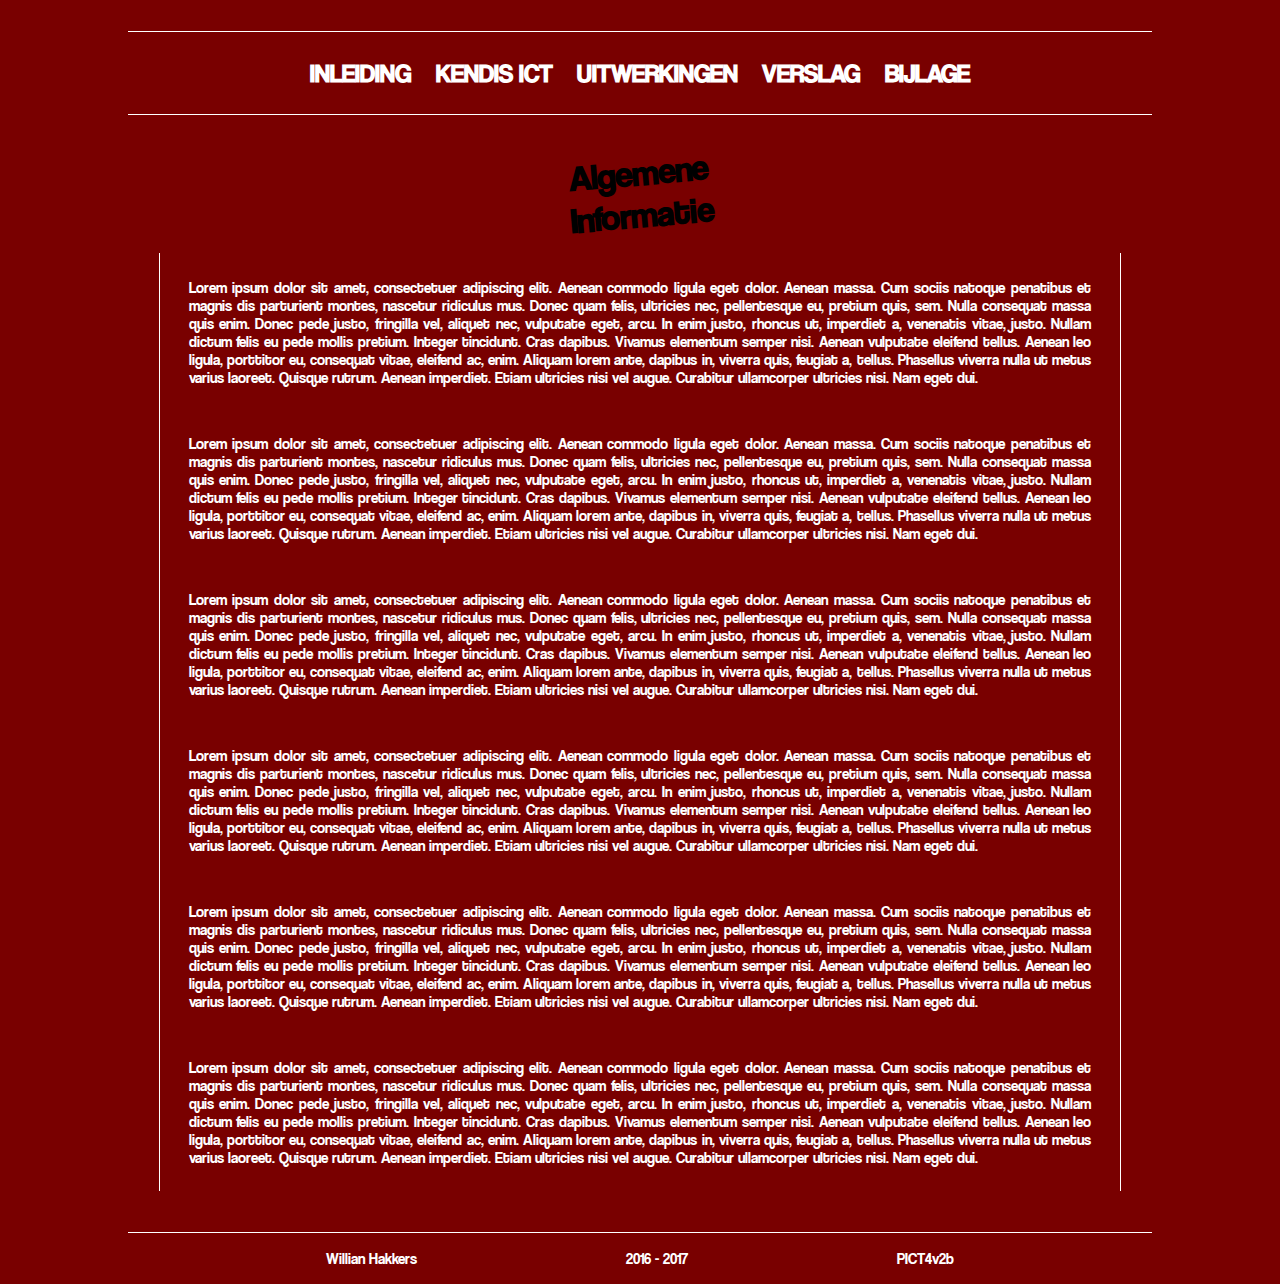
<file: index.html>
<!DOCTYPE html>
<HTML>
<HEAD>
	<META content="text/html; charset=utf-8" http-equiv="Content-Type" />
	<LINK href="Stylesheet.css" rel="stylesheet" type="text/css" />
	<TITLE>Stage Project</TITLE>
</HEAD>
<BODY>
	<HEADER>
		<UL>
			<LI><A href="#">INLEIDING</A></LI>
			<LI><A href="#">KENDIS ICT</A></LI>
			<LI><A href="#">UITWERKINGEN</A></LI>
            <LI><A href="#">VERSLAG</A></LI>	
			<LI><A href="#">BIJLAGE</A></LI>			
		</UL>
	</HEADER>

	<DIV class="MidPage">
        
        <br>
        <br>
        <H1>Algemene Informatie</H1>
        <br>
		<ARTICLE class="1">
			<P>Lorem ipsum dolor sit amet, consectetuer adipiscing elit. Aenean commodo ligula eget dolor. Aenean massa. Cum sociis natoque penatibus et magnis dis parturient montes, nascetur ridiculus mus. Donec quam felis, ultricies nec, pellentesque eu, pretium quis, sem. Nulla consequat massa quis enim. Donec pede justo, fringilla vel, aliquet nec, vulputate eget, arcu. In enim justo, rhoncus ut, imperdiet a, venenatis vitae, justo. Nullam dictum felis eu pede mollis pretium. Integer tincidunt. Cras dapibus. Vivamus elementum semper nisi. Aenean vulputate eleifend tellus. Aenean leo ligula, porttitor eu, consequat vitae, eleifend ac, enim. Aliquam lorem ante, dapibus in, viverra quis, feugiat a, tellus. Phasellus viverra nulla ut metus varius laoreet. Quisque rutrum. Aenean imperdiet. Etiam ultricies nisi vel augue. Curabitur ullamcorper ultricies nisi. Nam eget dui.</P>
            <br>
            <P>Lorem ipsum dolor sit amet, consectetuer adipiscing elit. Aenean commodo ligula eget dolor. Aenean massa. Cum sociis natoque penatibus et magnis dis parturient montes, nascetur ridiculus mus. Donec quam felis, ultricies nec, pellentesque eu, pretium quis, sem. Nulla consequat massa quis enim. Donec pede justo, fringilla vel, aliquet nec, vulputate eget, arcu. In enim justo, rhoncus ut, imperdiet a, venenatis vitae, justo. Nullam dictum felis eu pede mollis pretium. Integer tincidunt. Cras dapibus. Vivamus elementum semper nisi. Aenean vulputate eleifend tellus. Aenean leo ligula, porttitor eu, consequat vitae, eleifend ac, enim. Aliquam lorem ante, dapibus in, viverra quis, feugiat a, tellus. Phasellus viverra nulla ut metus varius laoreet. Quisque rutrum. Aenean imperdiet. Etiam ultricies nisi vel augue. Curabitur ullamcorper ultricies nisi. Nam eget dui.</P>
            <br>
            <P>Lorem ipsum dolor sit amet, consectetuer adipiscing elit. Aenean commodo ligula eget dolor. Aenean massa. Cum sociis natoque penatibus et magnis dis parturient montes, nascetur ridiculus mus. Donec quam felis, ultricies nec, pellentesque eu, pretium quis, sem. Nulla consequat massa quis enim. Donec pede justo, fringilla vel, aliquet nec, vulputate eget, arcu. In enim justo, rhoncus ut, imperdiet a, venenatis vitae, justo. Nullam dictum felis eu pede mollis pretium. Integer tincidunt. Cras dapibus. Vivamus elementum semper nisi. Aenean vulputate eleifend tellus. Aenean leo ligula, porttitor eu, consequat vitae, eleifend ac, enim. Aliquam lorem ante, dapibus in, viverra quis, feugiat a, tellus. Phasellus viverra nulla ut metus varius laoreet. Quisque rutrum. Aenean imperdiet. Etiam ultricies nisi vel augue. Curabitur ullamcorper ultricies nisi. Nam eget dui.</P>
            <br>
            <P>Lorem ipsum dolor sit amet, consectetuer adipiscing elit. Aenean commodo ligula eget dolor. Aenean massa. Cum sociis natoque penatibus et magnis dis parturient montes, nascetur ridiculus mus. Donec quam felis, ultricies nec, pellentesque eu, pretium quis, sem. Nulla consequat massa quis enim. Donec pede justo, fringilla vel, aliquet nec, vulputate eget, arcu. In enim justo, rhoncus ut, imperdiet a, venenatis vitae, justo. Nullam dictum felis eu pede mollis pretium. Integer tincidunt. Cras dapibus. Vivamus elementum semper nisi. Aenean vulputate eleifend tellus. Aenean leo ligula, porttitor eu, consequat vitae, eleifend ac, enim. Aliquam lorem ante, dapibus in, viverra quis, feugiat a, tellus. Phasellus viverra nulla ut metus varius laoreet. Quisque rutrum. Aenean imperdiet. Etiam ultricies nisi vel augue. Curabitur ullamcorper ultricies nisi. Nam eget dui.</P>
            <br>
            <P>Lorem ipsum dolor sit amet, consectetuer adipiscing elit. Aenean commodo ligula eget dolor. Aenean massa. Cum sociis natoque penatibus et magnis dis parturient montes, nascetur ridiculus mus. Donec quam felis, ultricies nec, pellentesque eu, pretium quis, sem. Nulla consequat massa quis enim. Donec pede justo, fringilla vel, aliquet nec, vulputate eget, arcu. In enim justo, rhoncus ut, imperdiet a, venenatis vitae, justo. Nullam dictum felis eu pede mollis pretium. Integer tincidunt. Cras dapibus. Vivamus elementum semper nisi. Aenean vulputate eleifend tellus. Aenean leo ligula, porttitor eu, consequat vitae, eleifend ac, enim. Aliquam lorem ante, dapibus in, viverra quis, feugiat a, tellus. Phasellus viverra nulla ut metus varius laoreet. Quisque rutrum. Aenean imperdiet. Etiam ultricies nisi vel augue. Curabitur ullamcorper ultricies nisi. Nam eget dui.</P>
            <br>
            <P>Lorem ipsum dolor sit amet, consectetuer adipiscing elit. Aenean commodo ligula eget dolor. Aenean massa. Cum sociis natoque penatibus et magnis dis parturient montes, nascetur ridiculus mus. Donec quam felis, ultricies nec, pellentesque eu, pretium quis, sem. Nulla consequat massa quis enim. Donec pede justo, fringilla vel, aliquet nec, vulputate eget, arcu. In enim justo, rhoncus ut, imperdiet a, venenatis vitae, justo. Nullam dictum felis eu pede mollis pretium. Integer tincidunt. Cras dapibus. Vivamus elementum semper nisi. Aenean vulputate eleifend tellus. Aenean leo ligula, porttitor eu, consequat vitae, eleifend ac, enim. Aliquam lorem ante, dapibus in, viverra quis, feugiat a, tellus. Phasellus viverra nulla ut metus varius laoreet. Quisque rutrum. Aenean imperdiet. Etiam ultricies nisi vel augue. Curabitur ullamcorper ultricies nisi. Nam eget dui.</P>
		</ARTICLE>
	</DIV>

	<FOOTER>
		<UL>
			<LI><A href=https://www.facebook.com/willian.hakkers target="_blank">Willian Hakkers</A></LI>
			<LI><A>2016 - 2017</A></LI>
			<LI><A>PICT4v2b</A></LI>			
		</UL>
	</FOOTER>
</BODY>
</HTML>
</file>
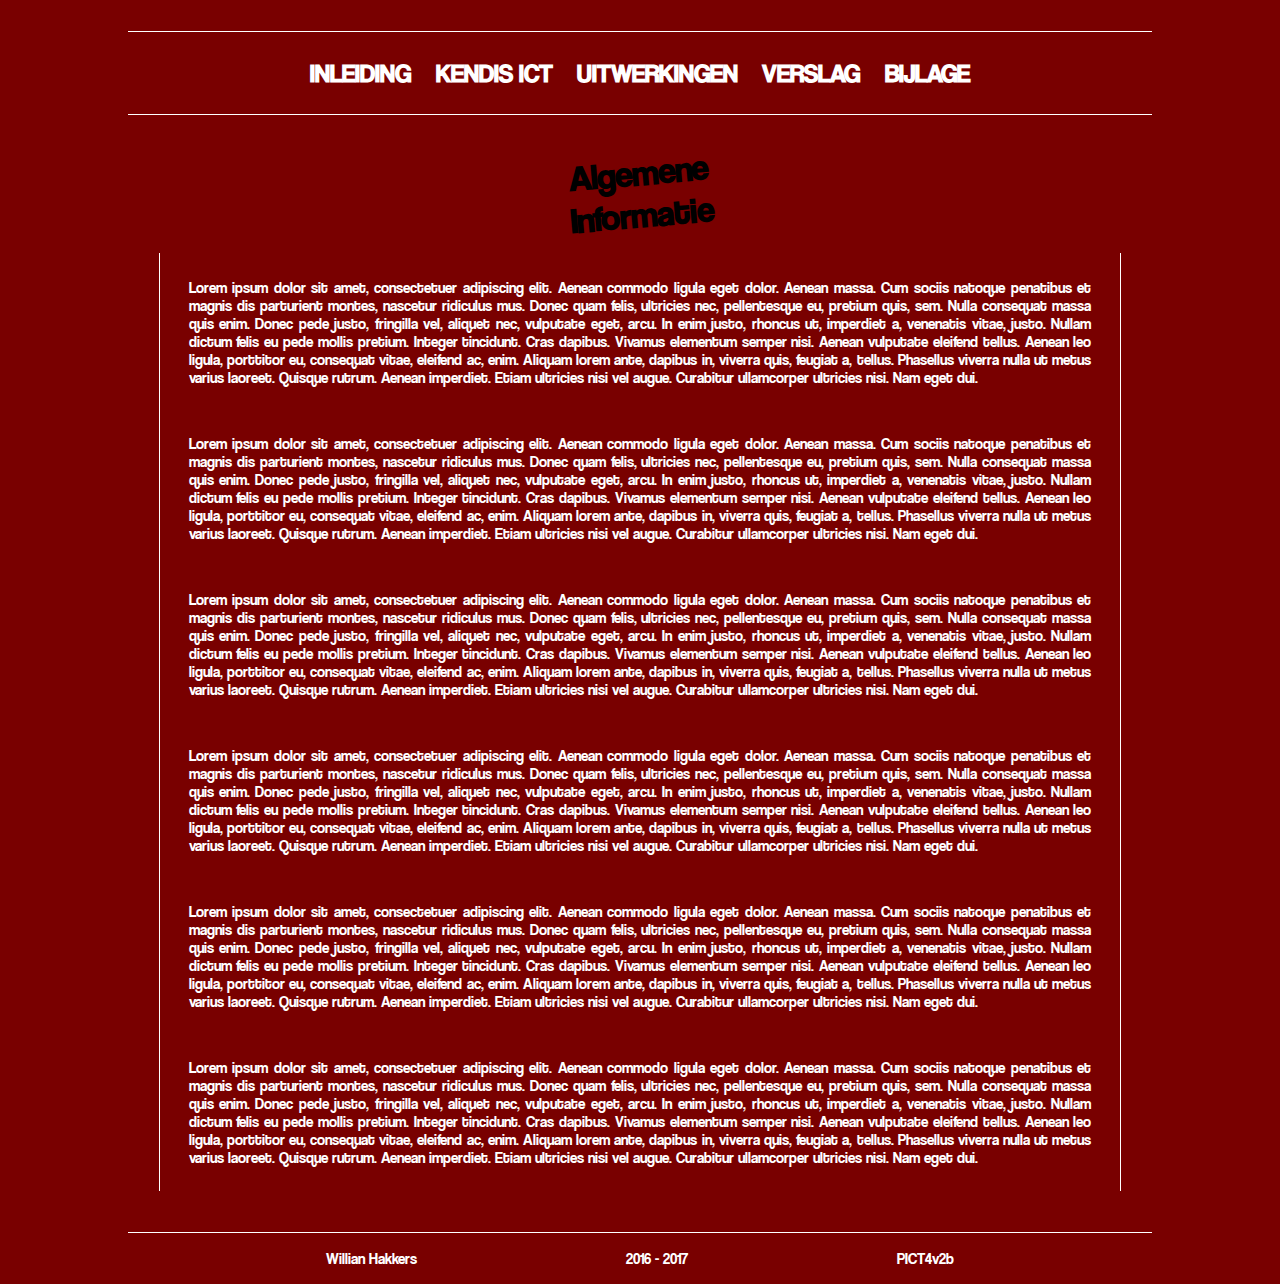
<file: Bijlage.html>
<!DOCTYPE html>
<HTML>
<HEAD>
	<META content="text/html; charset=utf-8" http-equiv="Content-Type" />
	<LINK href="Stylesheet.css" rel="stylesheet" type="text/css" />
	<TITLE>Stage Project</TITLE>
</HEAD>
<BODY>
	<HEADER>
		<UL>
			<LI><A href="index.html">INLEIDING</A></LI>
			<LI><A href="Kendis%20ICT.html">KENDIS ICT</A></LI>
			<LI><A href="Uitwerkingen.html">UITWERKINGEN</A></LI>
            <LI><A href="Verslag.html">VERSLAG</A></LI>	
			<LI><A href="Bijlage.html">BIJLAGE</A></LI>			
		</UL>
	</HEADER>

	<DIV class="MidPage">
        
        <br>
        <br>
        <H1>Algemene Informatie</H1>
        <br>
		<ARTICLE class="1">
			<P>Lorem ipsum dolor sit amet, consectetuer adipiscing elit. Aenean commodo ligula eget dolor. Aenean massa. Cum sociis natoque penatibus et magnis dis parturient montes, nascetur ridiculus mus. Donec quam felis, ultricies nec, pellentesque eu, pretium quis, sem. Nulla consequat massa quis enim. Donec pede justo, fringilla vel, aliquet nec, vulputate eget, arcu. In enim justo, rhoncus ut, imperdiet a, venenatis vitae, justo. Nullam dictum felis eu pede mollis pretium. Integer tincidunt. Cras dapibus. Vivamus elementum semper nisi. Aenean vulputate eleifend tellus. Aenean leo ligula, porttitor eu, consequat vitae, eleifend ac, enim. Aliquam lorem ante, dapibus in, viverra quis, feugiat a, tellus. Phasellus viverra nulla ut metus varius laoreet. Quisque rutrum. Aenean imperdiet. Etiam ultricies nisi vel augue. Curabitur ullamcorper ultricies nisi. Nam eget dui.</P>
            <br>
            <P>Lorem ipsum dolor sit amet, consectetuer adipiscing elit. Aenean commodo ligula eget dolor. Aenean massa. Cum sociis natoque penatibus et magnis dis parturient montes, nascetur ridiculus mus. Donec quam felis, ultricies nec, pellentesque eu, pretium quis, sem. Nulla consequat massa quis enim. Donec pede justo, fringilla vel, aliquet nec, vulputate eget, arcu. In enim justo, rhoncus ut, imperdiet a, venenatis vitae, justo. Nullam dictum felis eu pede mollis pretium. Integer tincidunt. Cras dapibus. Vivamus elementum semper nisi. Aenean vulputate eleifend tellus. Aenean leo ligula, porttitor eu, consequat vitae, eleifend ac, enim. Aliquam lorem ante, dapibus in, viverra quis, feugiat a, tellus. Phasellus viverra nulla ut metus varius laoreet. Quisque rutrum. Aenean imperdiet. Etiam ultricies nisi vel augue. Curabitur ullamcorper ultricies nisi. Nam eget dui.</P>
            <br>
            <P>Lorem ipsum dolor sit amet, consectetuer adipiscing elit. Aenean commodo ligula eget dolor. Aenean massa. Cum sociis natoque penatibus et magnis dis parturient montes, nascetur ridiculus mus. Donec quam felis, ultricies nec, pellentesque eu, pretium quis, sem. Nulla consequat massa quis enim. Donec pede justo, fringilla vel, aliquet nec, vulputate eget, arcu. In enim justo, rhoncus ut, imperdiet a, venenatis vitae, justo. Nullam dictum felis eu pede mollis pretium. Integer tincidunt. Cras dapibus. Vivamus elementum semper nisi. Aenean vulputate eleifend tellus. Aenean leo ligula, porttitor eu, consequat vitae, eleifend ac, enim. Aliquam lorem ante, dapibus in, viverra quis, feugiat a, tellus. Phasellus viverra nulla ut metus varius laoreet. Quisque rutrum. Aenean imperdiet. Etiam ultricies nisi vel augue. Curabitur ullamcorper ultricies nisi. Nam eget dui.</P>
            <br>
            <P>Lorem ipsum dolor sit amet, consectetuer adipiscing elit. Aenean commodo ligula eget dolor. Aenean massa. Cum sociis natoque penatibus et magnis dis parturient montes, nascetur ridiculus mus. Donec quam felis, ultricies nec, pellentesque eu, pretium quis, sem. Nulla consequat massa quis enim. Donec pede justo, fringilla vel, aliquet nec, vulputate eget, arcu. In enim justo, rhoncus ut, imperdiet a, venenatis vitae, justo. Nullam dictum felis eu pede mollis pretium. Integer tincidunt. Cras dapibus. Vivamus elementum semper nisi. Aenean vulputate eleifend tellus. Aenean leo ligula, porttitor eu, consequat vitae, eleifend ac, enim. Aliquam lorem ante, dapibus in, viverra quis, feugiat a, tellus. Phasellus viverra nulla ut metus varius laoreet. Quisque rutrum. Aenean imperdiet. Etiam ultricies nisi vel augue. Curabitur ullamcorper ultricies nisi. Nam eget dui.</P>
            <br>
            <P>Lorem ipsum dolor sit amet, consectetuer adipiscing elit. Aenean commodo ligula eget dolor. Aenean massa. Cum sociis natoque penatibus et magnis dis parturient montes, nascetur ridiculus mus. Donec quam felis, ultricies nec, pellentesque eu, pretium quis, sem. Nulla consequat massa quis enim. Donec pede justo, fringilla vel, aliquet nec, vulputate eget, arcu. In enim justo, rhoncus ut, imperdiet a, venenatis vitae, justo. Nullam dictum felis eu pede mollis pretium. Integer tincidunt. Cras dapibus. Vivamus elementum semper nisi. Aenean vulputate eleifend tellus. Aenean leo ligula, porttitor eu, consequat vitae, eleifend ac, enim. Aliquam lorem ante, dapibus in, viverra quis, feugiat a, tellus. Phasellus viverra nulla ut metus varius laoreet. Quisque rutrum. Aenean imperdiet. Etiam ultricies nisi vel augue. Curabitur ullamcorper ultricies nisi. Nam eget dui.</P>
            <br>
            <P>Lorem ipsum dolor sit amet, consectetuer adipiscing elit. Aenean commodo ligula eget dolor. Aenean massa. Cum sociis natoque penatibus et magnis dis parturient montes, nascetur ridiculus mus. Donec quam felis, ultricies nec, pellentesque eu, pretium quis, sem. Nulla consequat massa quis enim. Donec pede justo, fringilla vel, aliquet nec, vulputate eget, arcu. In enim justo, rhoncus ut, imperdiet a, venenatis vitae, justo. Nullam dictum felis eu pede mollis pretium. Integer tincidunt. Cras dapibus. Vivamus elementum semper nisi. Aenean vulputate eleifend tellus. Aenean leo ligula, porttitor eu, consequat vitae, eleifend ac, enim. Aliquam lorem ante, dapibus in, viverra quis, feugiat a, tellus. Phasellus viverra nulla ut metus varius laoreet. Quisque rutrum. Aenean imperdiet. Etiam ultricies nisi vel augue. Curabitur ullamcorper ultricies nisi. Nam eget dui.</P>
		</ARTICLE>
	</DIV>

	<FOOTER>
		<UL>
			<LI><A href=https://www.facebook.com/willian.hakkers target="_blank">Willian Hakkers</A></LI>
			<LI><A>2016 - 2017</A></LI>
			<LI><A>PICT4v2b</A></LI>			
		</UL>
	</FOOTER>
</BODY>
</HTML>
</file>
<file: Stylesheet.css>
BODY{
	Background-color: #790000;
	Margin: 0 auto;
	Height: 100%;
	Width: 80%;
	Font-family: Coolvetica, "Trebuchet MS", Helvetica;
	Color: white;
}



/*NAVIGATIE*/
/*NAVIGATIE*/
/*NAVIGATIE*/

HEADER{
	Border: 1px solid white;
	Border-width: 1px 0;
	List-style: none;
	Margin: 0;
	Margin-top: 3%;
	Text-align: center;
}

HEADER UL{
	padding: 0;
}

HEADER UL LI{
	Display: inline;
}

HEADER UL LI A{
	Display: inline-block;
	Padding: 1% 1% 1% 1%;
	Font-size: 25px;
	Font-weight: bold;
	Text-Decoration: none;
	Color: white;
}



/*PAGINA*/
/*PAGINA*/
/*PAGINA*/

.MidPage{
	Font-size: 15px;
	Margin: 0 auto;
	Padding: 0% 3% 1% 3%;
	Text-align: justify;
}

.MidPage H1{
	Text-align: center;
    transform: rotate(-5deg);
    color: black;
    font-size: 35px;
    margin-top: 1%;
    margin: 0 auto;
    width: 30%;
}

ARTICLE{
	Padding-top: 10px;
	Padding-bottom: 10px;
    	Border: 1px solid white;
	Border-width: 0px 1px 0px 1px;
}

.MidPage P{
	Padding: 0% 3% 0% 3%;
}



/*FOOTER*/
/*FOOTER*/
/*FOOTER*/

FOOTER{
	Border: 1px solid white;
	Border-width: 1px 0px 0px 0px;
	List-style: none;
	Margin: 0;
	Margin-top: 3%;
	Text-align: center;
    height: 100%;
}

FOOTER UL{
	padding: 0;
}

FOOTER UL LI{
	Display: inline;
    Padding: 0% 10% 0% 10%;
}

FOOTER UL LI A{
	Display: inline-block;
	Font-size: 15px;
	Text-Decoration: none;
	Color: white;
}



/*OVERIG*/
/*OVERIG*/
/*OVERIG*/

HEADER:hover{
	Transition: 0.3s;
	Border: 1px solid black;
	Border-width: 1px 0;
}

HEADER UL LI A:hover{
	Transition: 0.3s;
	Color: black;
    transform: rotate(-5deg);
}

.MidPage H1:hover{
    transition: 0.3s;
    color: white;
}

ARTICLE:hover{
    Border: 1px solid black;
	Border-width: 0px 1px 0px 1px;
    transition: 0.3s;
}

P:hover{
    transition: 0.3s;
    color: black;
	font-weight: lighter;    
}

FOOTER:hover{
	Transition: 0.3s;
	Border: 1px solid black;
	Border-width: 1px 0px 0px 0px;
}

FOOTER UL LI A:hover{
    Transition: 0.3s;
	Color: black;
    transform: rotate(-5deg);
}

@Font-face{
    Font-family: Coolvetica; 
    src: url('fonts/coolvetica%20rg.ttf');
}

@Font-face{
    Font-family: Specify; 
    src: url('fonts/SpecifyPERSONAL-NormMedium.ttf');
}

@Font-face{
    Font-family: Kenyan; 
    src: url('fonts/kenyan%20coffee%20rg.ttf');
}
</file>
